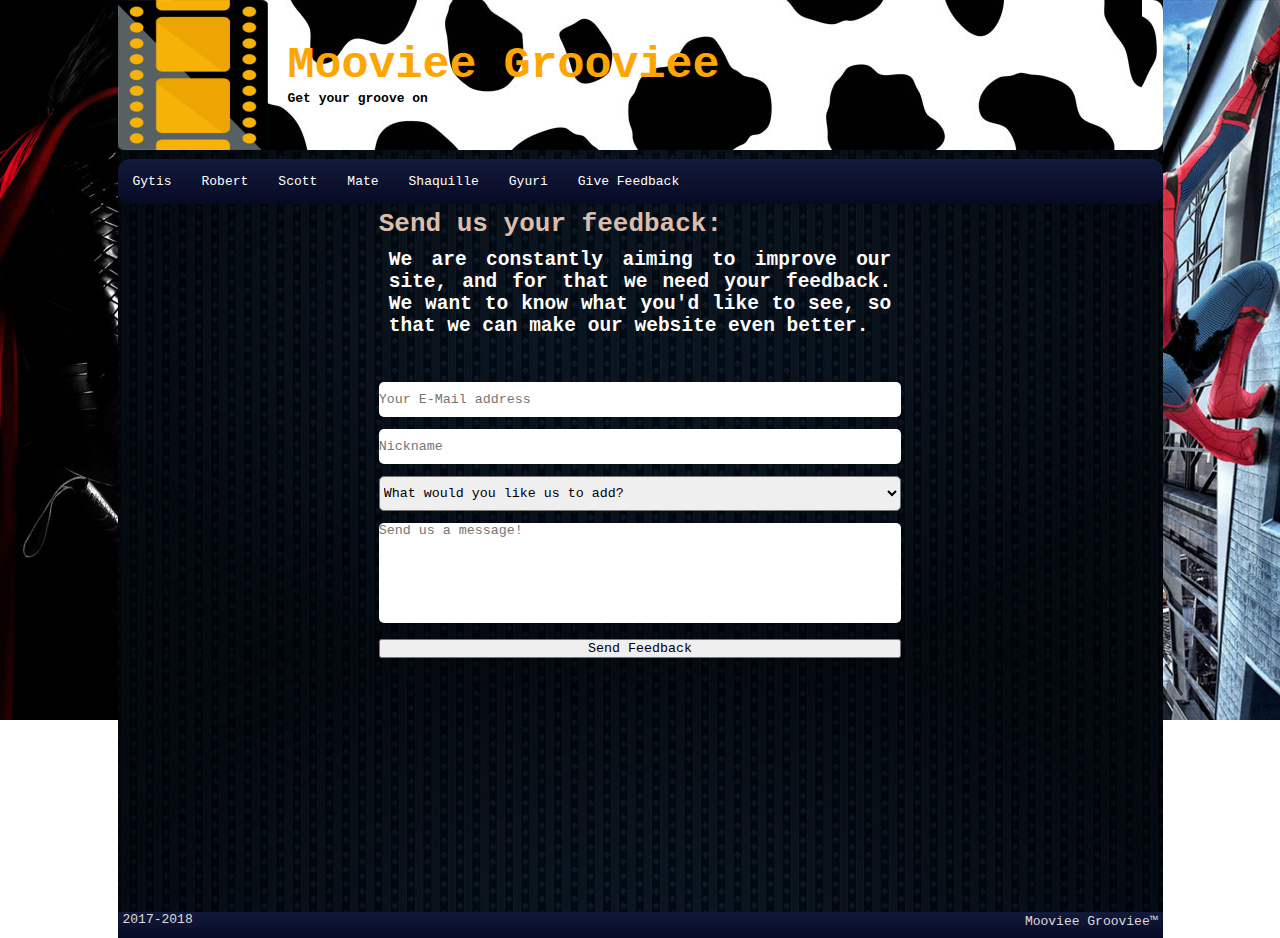
<file: html/form.html>
<!DOCTYPE html>
<html lang="en">
  <head>
    <title>Máté page</title>
    <link rel="stylesheet" type="text/css" href="../css/main.css">
    <meta charset="utf-8">
    <link rel="icon" href="../images/dancing-cow.gif">
  </head>
    <body>
		<div class="mate-container">
			<div class="mate-content">
				<div class="head">
						<div class="logo">
							<a href="index.html"><img src="../images/logo.png" alt="logo image" /></a>
						</div>
						<div class="Website__name">
							<h1 id="title">Mooviee Grooviee</h1>
							<h4>Get your groove on</h4>
						</div>
				</div>
				<div class="navbar">
					<ul class="navbar__ul">
					  <li class="navbar__li"><a href="gytis.html">Gytis</a></li>
					  <li class="navbar__li"><a href="robert.html">Robert</a></li>
					  <li class="navbar__li"><a href="scott.html">Scott</a></li>
					  <li class="navbar__li"><a href="mate.html">Mate</a></li>
					  <li class="navbar__li"><a href="shaquille.html">Shaquille</a></li>
					  <li class="navbar__li"><a href="gyuri.html">Gyuri</a></li>
					  <li class="navbar__li"><a href="form.html">Give Feedback</a></li>
					</ul>
				</div>
				<div class="form__title">
					<h1>Send us your feedback:</h1>
				</div>
				<div class="form__explanation">
					<h2>We are constantly aiming to improve our site, and for that we need your feedback. We want to know what you'd like to see, so that we can make our website even better.</h2>
				</div>
				<div class="form__box">
					<form class="main-form" action="php/thanks.php" method="POST">
						<input class="input_text" required type="text" placeholder="Your E-Mail address" name="email" />
						<input class="input_text" required type="text" placeholder="Nickname" name="nickname" />
						<select class="input_select" required name="interest">
							<option selected disabled value>What would you like us to add?</option>
							<option value="recommend">Movie recommendations</option>
							<option value="review">Movie reviews</option>
							<option value="both">Both</option>
							<option value="nothing">Nothing</option>
						</select>
						<textarea class="input_textarea" placeholder="Send us a message!" name="message"></textarea>
						<input class="main__button" type="submit" name="submit" value="Send Feedback">
					</form>
				</div>
			</div>
			<div id="footer">
				<p id="year">2017-2018</p>
				<p id="name">Mooviee Grooviee&trade;</p>
			</div>
        </div>
    </body>
</html>
</file>
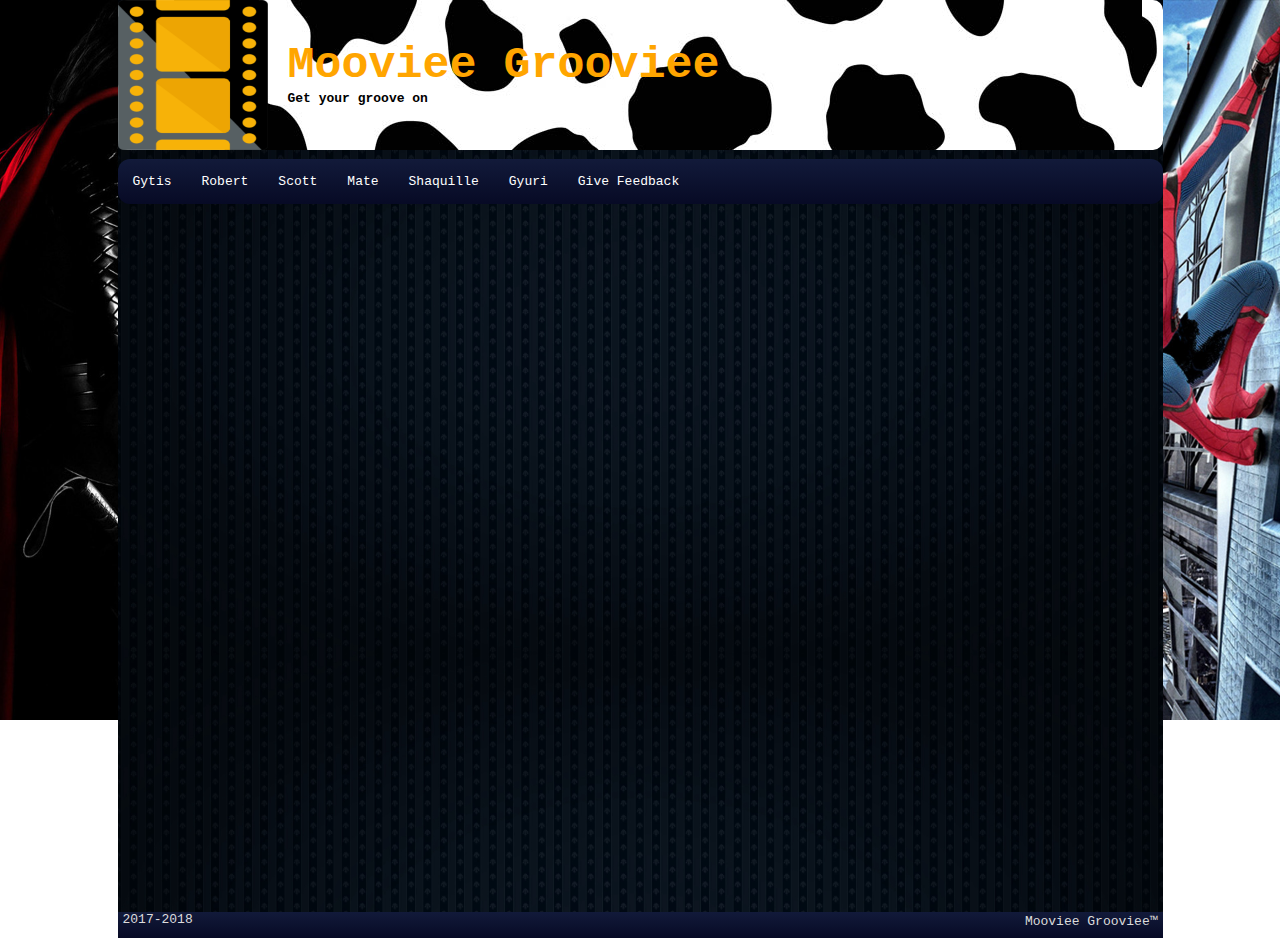
<file: html/gytis.html>
<!DOCTYPE html>
<html lang="en">
  <head>
    <title>Just Gytis</title>
    <link rel="stylesheet" type="text/css" href="../css/main.css">
    <meta charset="utf-8">
    <link rel="icon" href="../images/dancing-cow.gif">
  </head>
    <body>

      <div id="gytis-container">

          <div id="gytis-content">

            <div class="head">

      				<div class="logo">

      					<a href="index.html"><img src="../images/logo.png" alt="logo image" /></a>

      				</div>

      				<div class="Website__name">
      					<h1 id="title">Mooviee Grooviee</h1>
      					<h4>Get your groove on</h4>
      				</div>

      			</div>

      		<div class="navbar">
      			<ul class="navbar__ul">
      			  <li class="navbar__li"><a href="gytis.html">Gytis</a></li>
      			  <li class="navbar__li"><a href="robert.html">Robert</a></li>
      			  <li class="navbar__li"><a href="scott.html">Scott</a></li>
      			  <li class="navbar__li"><a href="mate.html">Mate</a></li>
      			  <li class="navbar__li"><a href="shaquille.html">Shaquille</a></li>
      			  <li class="navbar__li"><a href="gyuri.html">Gyuri</a></li>
				  <li class="navbar__li"><a href="form.html">Give Feedback</a></li>
      			</ul>
      		</div>

          <h1 id="gytis-title">So this is MY personal favourite movie!</h1>

          <div id="gytis-section" >

                <a href="https://www.imdb.com/title/tt0816692/"><h2>Interstellar (2014)</h2></a>

                <p>
                  <a href="https://www.imdb.com/title/tt0816692/">
                    <img class="movie_poster" src="../images/interstellar.jpg" alt="interstellar movie"  />
                 </a>
               </p>

           </div>

           <div id="gytis-description" >

             <h3 id="gytis-h1">A little desription: </h3>

             <p id="gytis-p">
                Earth's future has been riddled by disasters, famines, and
                droughts. There is only one way to ensure mankind's survival:
                Interstellar travel. A newly discovered wormhole in the far
                reaches of our solar system allows a team of astronauts to go
                where no man has gone before, a planet that may have the right
                environment to sustain human life.
            </p>

            <h3 id="gytis-h2">Reasons Why I liked it: </h3>

            <ul id="gytis-ul">
              <li class="gytis-li">Made me really confused in a good way.</li>
              <li class="gytis-li">Time and space are one of my favourite topics</li>
              <li class="gytis-li">Actors did an amazing job</li>
              <li class="gytis-li">Mindblown, just Mindblown</li>

            </ul>

           </div>



           </div>
           <div id="footer">

               <p id="year">
                 2017-2018
               </p>
               <p id="name">
                 Mooviee Grooviee&trade;
               </p>

          </div>
        </div>

    </body>
</html>
</file>
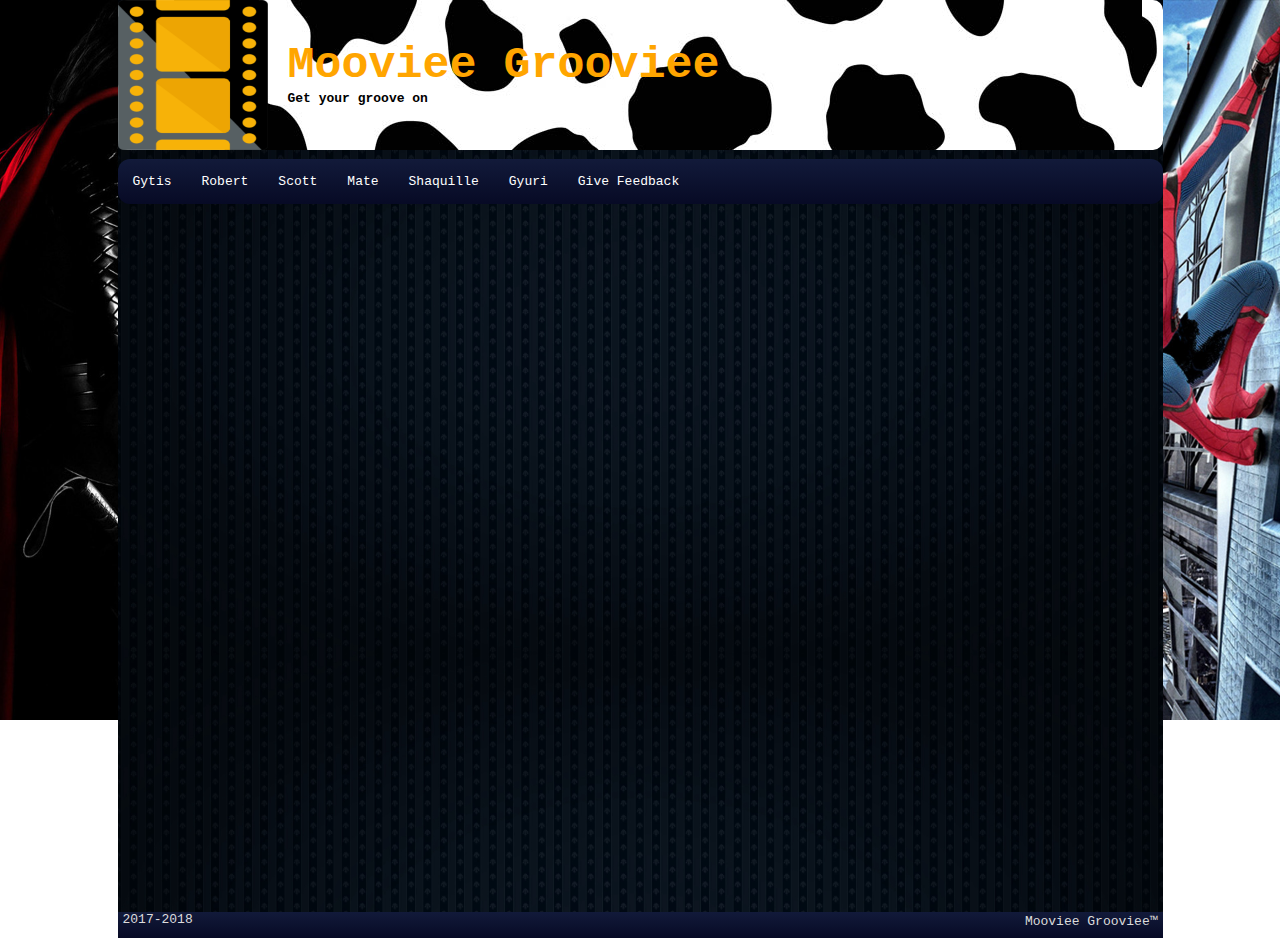
<file: html/mate.html>
<!DOCTYPE html>
<html lang="en">
  <head>
    <title>Máté page</title>
    <link rel="stylesheet" type="text/css" href="../css/main.css">
    <meta charset="utf-8">
    <link rel="icon" href="../images/dancing-cow.gif">
  </head>
    <body>
		<div class="mate-container">
			<div class="mate-content">
				<div class="head">
						<div class="logo">
							<a href="index.html"><img src="../images/logo.png" alt="logo image" /></a>
						</div>
						<div class="Website__name">
							<h1 id="title">Mooviee Grooviee</h1>
							<h4>Get your groove on</h4>
						</div>
				</div>
				<div class="navbar">
					<ul class="navbar__ul">
					  <li class="navbar__li"><a href="gytis.html">Gytis</a></li>
					  <li class="navbar__li"><a href="robert.html">Robert</a></li>
					  <li class="navbar__li"><a href="scott.html">Scott</a></li>
					  <li class="navbar__li"><a href="mate.html">Mate</a></li>
					  <li class="navbar__li"><a href="shaquille.html">Shaquille</a></li>
					  <li class="navbar__li"><a href="gyuri.html">Gyuri</a></li>
					  <li class="navbar__li"><a href="form.html">Give Feedback</a></li>
					</ul>
				</div>
				<div class="mate__title">
					<h1>My two favourite movies:</h1>
				</div>
				<div class="mate__box">
					<div class="mate__half-right">
						<a href="https://www.imdb.com/title/tt0107048/" target="blank"><img src="../images/groundhogday.jpg" alt="groundhog day"></a>
					</div>
					<div class="mate__half-right">		
						<div class="mate__name">
							<a href="https://www.youtube.com/watch?v=urRkGvhXc8w" target="blank"><h2>Monty Python and the Holy Grail (1975)</h2></a>
						</div>
						<div class="mate__description">
							<h3>This is my favourite comedy. The movie itself is a silly and ridicilous take on the King Arthur story. It is full of memorable and easily quotable scenes. </h3>
						</div>
						<div class="mate__description">
							<h3>Directors: Terry Gilliam, Terry Jones</h3>
							<h3>Writers: Graham Chapman, John Cleese, Eric Idle, Terry Gilliam, Terry Jones, Michael Palin</h3>
						</div>
					</div>	
				</div>
				<div class="mate__box">
					<div class="mate__half-left">
						<div class="mate__name">
							<a href="https://www.youtube.com/watch?v=tSVeDx9fk60" target="blank"><h2>Groundhog day (1993)</h2></a>
						</div>
						<div class="mate__description">
							<h3>Groundhog day is the most tightly written movie I've seen. It has drama, comedy and even romance, whitout any of it feeling out of place. 
							It's about a negative and soured weatherman getting stuck reliving the same day of his life. My favourite part of the movie is how the weatherman's character changes throughout the story.</h3>
						</div>
						<div class="mate__description">
							<h3>Director: Harold Ramis</h3>
							<h3>Writer: Danny Rubin, Harold Ramis</h3>
						</div>
					</div>
					<div class="mate__half-left">		
						<a href="https://www.imdb.com/title/tt0071853/" target="blank"><img src="../images/holygrail.jpg" alt="holy grail"></a>
					</div>
				</div>
			</div>
			<div id="footer">
				<p id="year">2017-2018</p>
				<p id="name">Mooviee Grooviee&trade;</p>
			</div>
        </div>
    </body>
</html>
</file>
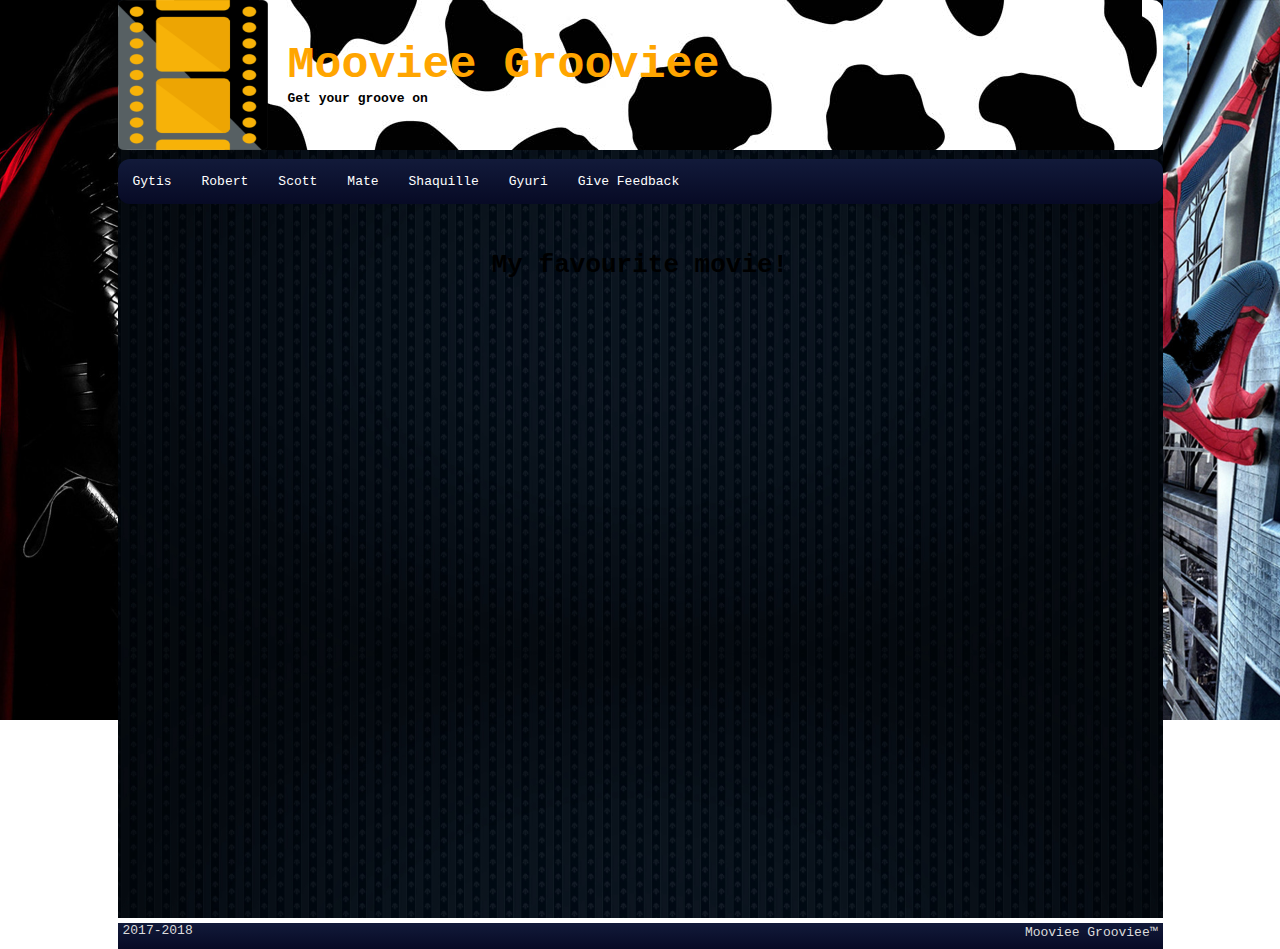
<file: html/robert.html>
<!DOCTYPE html>
<html lang="en">
  <head>
    <title>Robert</title>
    <link rel="stylesheet" type="text/css" href="../css/main.css">
    <meta charset="utf-8">
    <link rel="icon" href="../images/dancing-cow.gif">
  </head>
    <body>

      <div id="container1">

          <div id="content1">

            <div class="head">

      				<div class="logo">

      					<a href="index.html"><img src="../images/logo.png" alt="logo image" /></a>

      				</div>

      				<div class="Website__name">
      					<h1 id="title">Mooviee Grooviee</h1>
      					<h4>Get your groove on</h4>
      				</div>

      			</div>

      		<div class="navbar">
      			<ul class="navbar__ul">
      			  <li class="navbar__li"><a href="gytis.html">Gytis</a></li>
      			  <li class="navbar__li"><a href="robert.html">Robert</a></li>
      			  <li class="navbar__li"><a href="scott.html">Scott</a></li>
      			  <li class="navbar__li"><a href="mate.html">Mate</a></li>
      			  <li class="navbar__li"><a href="shaquille.html">Shaquille</a></li>
      			  <li class="navbar__li"><a href="gyuri.html">Gyuri</a></li>
				  <li class="navbar__li"><a href="form.html">Give Feedback</a></li>
      			</ul>
      		</div>

          <h1 id="title1">My favourite movie!</h1>

          <div id="section_2" >

            <p>
              <a href="https://www.imdb.com/title/tt3315342/">
                <img class="movie_poster" src="../images/logan.jpg" alt="logan movie"  />
             </a>
           </p>

              <a href="https://www.imdb.com/title/tt3315342/"><h2>Logan (2017)</h2></a>

           </div>

           <div id="r_description" >

             <h3 id="r_ha"> Here's what the movie is about: </h3>

             <p id="r_p">
              By the year 2029, no mutants have been born in 25 years. Nearly 200 years old, Logan's healing ability has weakened and
              he has physically aged. The adamantium coating on his skeleton has begun to leach into his body, poisoning him. Hiding in plain sight,
              Logan spends his days working as a limo driver in El Paso, Texas. In an abandoned smelting plant in northern Mexico,
              he and mutant tracker Caliban care for 90-year-old Charles Xavier, Logan's mentor and founder of the X-Men.
              Charles, a telepath, has now developed a form of dementia that causes him to have seizures unless controlled with medication.
              It is alluded that a seizure one year prior, releasing a destructive wave of his telepathic powers, had killed seven mutants,
              thus leaving the three (Logan, Charles, Caliban) as the last of the X-Men.
            </p>

            <h3 id="r_hb">Reasons why I liked it: </h3>

            <ul id="r_ul">
              <li class="r_li"> It's the final time Hugh Jackman took the role of Wolverine</li>

              <li class="r_li"> Great acting </li>

              <li class="r_li"> Different than any other superhero movie </li>

              <li class="r_li"> <a class="link_scene" href="https://youtu.be/QWJfujg9wHo"> This Scene </a> </li>

            </ul>

           </div>



           </div>
           <div id="footer">

               <p id="year">
                 2017-2018
               </p>
               <p id="name">
                 Mooviee Grooviee&trade;
               </p>

          </div>
        </div>

    </body>
</html>
</file>
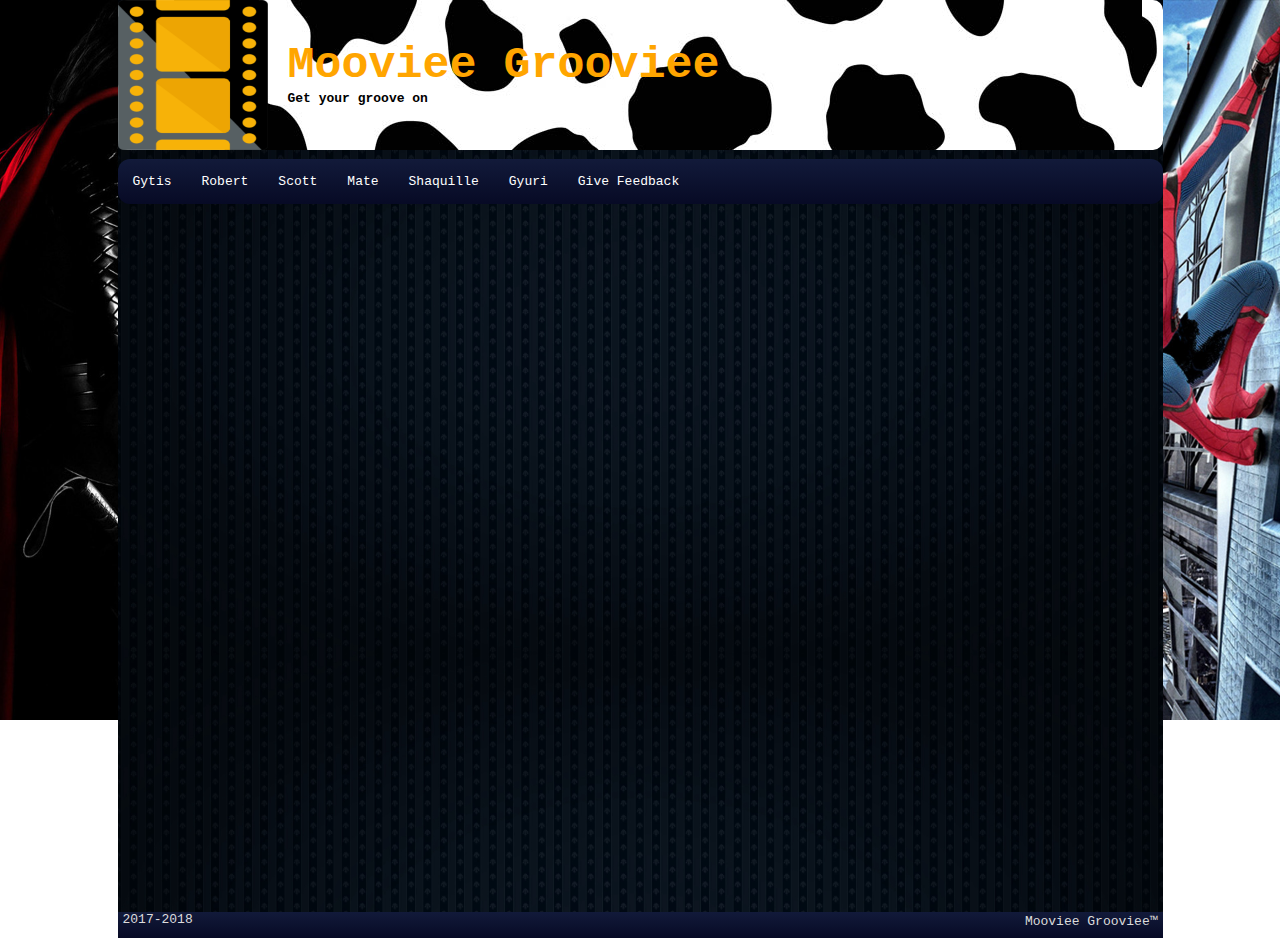
<file: html/scott.html>
<!DOCTYPE html>
<html lang="en">
  <head>
    <title>Just Scott</title>
    <link rel="stylesheet" type="text/css" href="../css/main.css">
    <meta charset="utf-8">
    <link rel="icon" href="../images/dancing-cow.gif">
  </head>
    <body>

      <div id="gytis-container">

          <div id="gytis-content">

            <div class="head">

      				<div class="logo">

      					<a href="index.html"><img src="../images/logo.png" alt="logo image" /></a>

      				</div>

      				<div class="Website__name">
      					<h1 id="title">Mooviee Grooviee</h1>
      					<h4>Get your groove on</h4>
      				</div>

      			</div>

      		<div class="navbar">
      			<ul class="navbar__ul">
      			  <li class="navbar__li"><a href="gytis.html">Gytis</a></li>
      			  <li class="navbar__li"><a href="robert.html">Robert</a></li>
      			  <li class="navbar__li"><a href="scott.html">Scott</a></li>
      			  <li class="navbar__li"><a href="mate.html">Mate</a></li>
      			  <li class="navbar__li"><a href="shaquille.html">Shaquille</a></li>
      			  <li class="navbar__li"><a href="gyuri.html">Gyuri</a></li>
				  <li class="navbar__li"><a href="form.html">Give Feedback</a></li>
      			</ul>
      		</div>

          <h1 id="gytis-title">So this is MY personal favourite movie!</h1>

          <div id="gytis-section" >

                <a href="https://www.imdb.com/title/tt0816692/"><h2>The Blind Side (2009)</h2></a>

                <p>
                  <a href="https://www.imdb.com/title/tt0816692/">
                    <img class="movie_poster" src="../images/blindside.jpg" alt="the blind side movie"  />
                 </a>
               </p>

           </div>

           <div id="gytis-description" >

             <h3 id="gytis-h1">A little desription: </h3>

             <p id="gytis-p">
              Synopsis. The Blind Side is based on the remarkable true story of Baltimore Ravens' offensive left tackle Michael Oher (Quinton Aaron). Michael grew up in the inner city housing projects with his mother in Memphis, Tennessee aptly named "Hurt Village."
            </p>

            <h3 id="gytis-h2">Reasons Why I liked it: </h3>

            <ul id="gytis-ul">
              <li class="gytis-li">American football is one of my favorite sports</li>
              <li class="gytis-li">Sandra Bullock, what a fine woman</li>
              <li class="gytis-li">Movie got me right in the feels, goosebumps for days</li>
              <li class="gytis-li">An inspirational movie</li>

            </ul>

           </div>



           </div>
           <div id="footer">

               <p id="year">
                 2017-2018
               </p>
               <p id="name">
                 Mooviee Grooviee&trade;
               </p>

          </div>
        </div>

    </body>
</html>
</file>
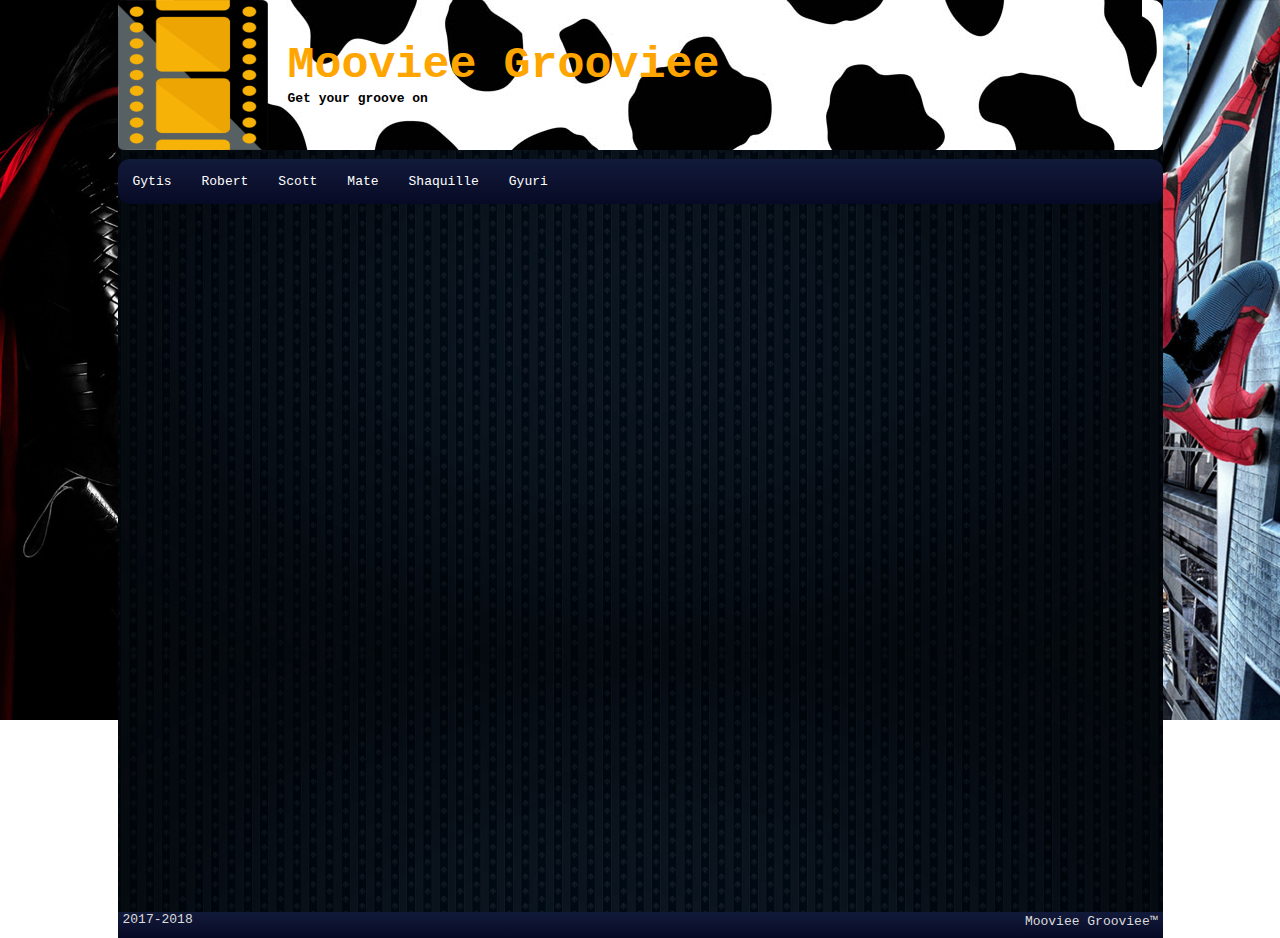
<file: html/shaq.html>
<!DOCTYPE html>
<html>
  <head>
    <title>Just Gytis</title>
    <link rel="stylesheet" type="text/css" href="../css/main.css">
    <meta charset="utf-8">
    <link rel="icon" href="../images/dancing-cow.gif">
  </head>
    <body>

      <div id="gytis-container">

          <div id="gytis-content">

            <div class="head">

      				<div class="logo">

      					<a href="index.html"><img src="../images/logo.png" alt="logo image" /></a>

      				</div>

      				<div class="Website__name">
      					<h1 id="title">Mooviee Grooviee</h1>
      					<h4>Get your groove on</h4>
      				</div>

      			</div>

      		<div class="navbar">
      			<ul class="navbar__ul">
      			  <li class="navbar__li"><a href="gytis.html">Gytis</a></li>
      			  <li class="navbar__li"><a href="robert.html">Robert</a></li>
      			  <li class="navbar__li"><a href="scott.html">Scott</a></li>
      			  <li class="navbar__li"><a href="mate.html">Mate</a></li>
      			  <li class="navbar__li"><a href="shaquille.html">Shaquille</a></li>
      			  <li class="navbar__li"><a href="gyuri.html">Gyuri</a></li>
      			</ul>
      		</div>

          <h1 id="gytis-title">So this is MY personal favourite movie!</h1>

          <div id="gytis-section" >

                <h2>The Blind Side (2009)</h2>

                <p>
                  <a href="https://www.imdb.com/title/tt0816692/">
                    <img class="movie_poster" src="../images/blindside.jpg" alt="interstellar movie"  />
                 </a>
               </p>

           </div>

           <div id="gytis-description" >

             <h3 id="gytis-h1">A little desription: </h3>

             <p id="gytis-p">
                Synopsis. The Blind Side is based on the remarkable true story of Baltimore Ravens' offensive left tackle Michael Oher (Quinton Aaron).
                 Michael grew up in the inner city housing projects with his mother in Memphis, Tennessee aptly named "Hurt Village.
            </p>

            <h3 id="gytis-h2">Reasons Why I liked it: </h3>

            <ul id="gytis-ul">
              <li id="gytis-li">American football is one of my favorite sports</li>
              <li id="gytis-li">Movie got me right in the feels, I got goosebumps when I saw it</li>
              <li id="gytis-li">Sandra Bullock, oh my what a fine woman</li>
              <li id="gytis-li">Truly an inspirational movie, made me realise how fortunate I am for the opporunties I've been given</li>
            </ul>

           </div>



           </div>
           <div id="footer">

               <p id="year">
                 2017-2018
               </p>
               <p id="name">
                 Mooviee Grooviee&trade;
               </p>

          </div>
        </div>

    </body>
</html>
</file>
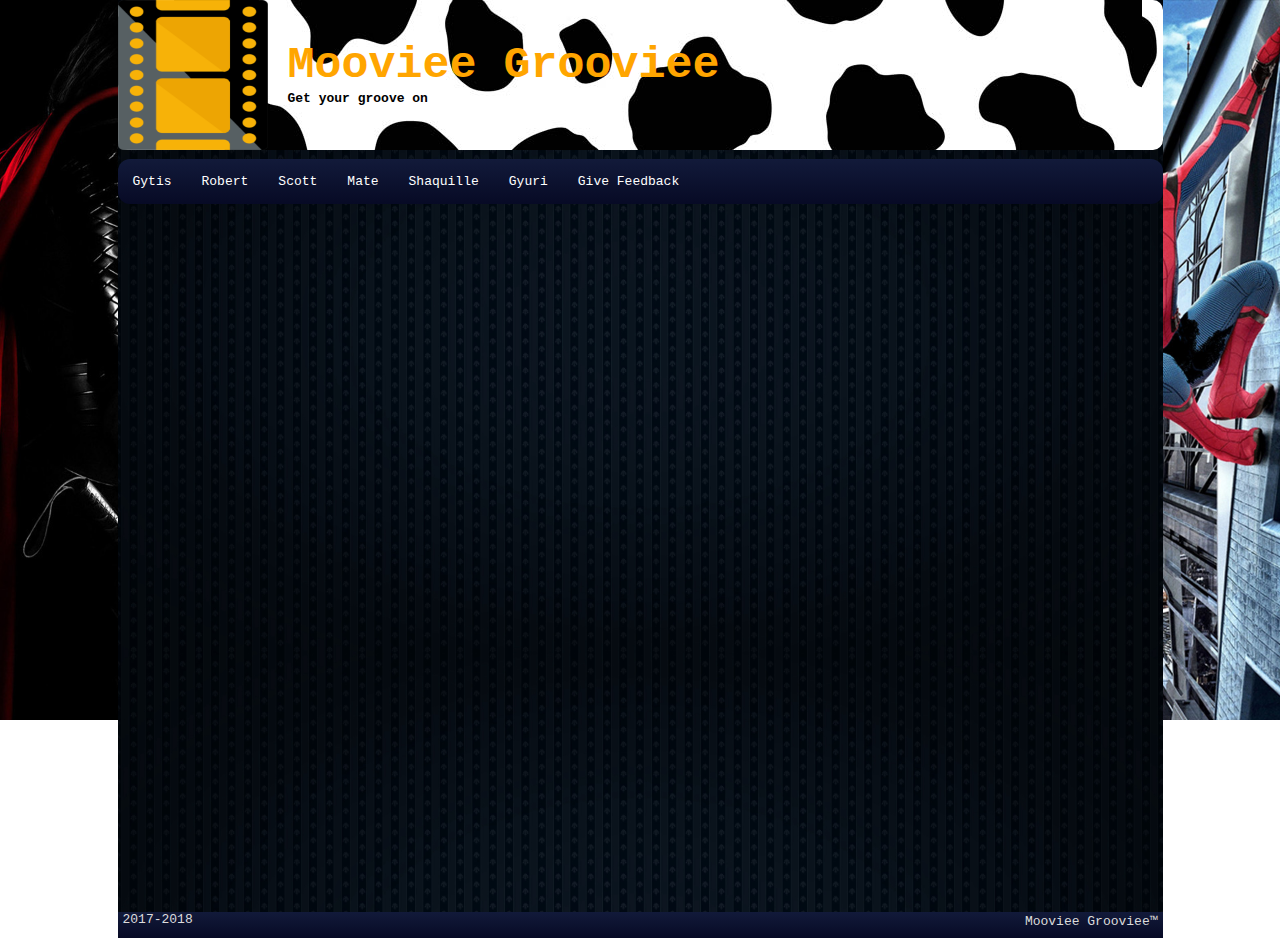
<file: html/shaquille.html>
<!DOCTYPE html>
<html lang="en">
  <head>
    <title>Shaquille</title>
    <link rel="stylesheet" type="text/css" href="../css/main.css">
    <meta charset="utf-8">
    <link rel="icon" href="../images/dancing-cow.gif">
  </head>
    <body>

      <div id="shaq-container">

          <div id="shaq-content">

            <div class="head">

      				<div class="logo">

      					<a href="index.html"><img src="../images/logo.png" alt="logo image" /></a>

      				</div>

      				<div class="Website__name">
      					<h1 id="title">Mooviee Grooviee</h1>
      					<h4>Get your groove on</h4>
      				</div>

      			</div>

      		<div class="navbar">
      			<ul class="navbar__ul">
      			  <li class="navbar__li"><a href="gytis.html">Gytis</a></li>
      			  <li class="navbar__li"><a href="robert.html">Robert</a></li>
      			  <li class="navbar__li"><a href="scott.html">Scott</a></li>
      			  <li class="navbar__li"><a href="mate.html">Mate</a></li>
      			  <li class="navbar__li"><a href="shaquille.html">Shaquille</a></li>
      			  <li class="navbar__li"><a href="gyuri.html">Gyuri</a></li>
				  <li class="navbar__li"><a href="form.html">Give Feedback</a></li>
      			</ul>
      		</div>

          <h1 id="shaq-title">Yer eh wizzard Harry!</h1>

          <div id="shaq-section" >

            <p>
              <a href="https://www.imdb.com/title/tt0330373/">
                <img class="movie_poster" src="../images/harrypotter.jpg" alt="logan movie"  />
             </a>
           </p>

              <a href="https://www.imdb.com/title/tt0330373/"><h2>Harry Potter: The goblet of fire (2005)</h2></a>

           </div>

           <div id="shaq-descriprion" >

             <h3 class="shaq-head"> Quick movie TLDW: </h3>

             <p id="shaq-p">
              In this part of the Harry Potter series is where I thought things started to get serious. This is when the Tri-Wizard
				  tournament started. Four champions are selected to compete in 3 terrifying contests in order to win. 
				  Meanwhile, Harry Potter is selected by the Goblet Of Fire to compete while struggling to keep up the pace with classes 
				  and friends. He must confront fierce dragons, aggressive mermaids, and a dark wizard who must not be named. 
            </p>

            <h3 class="shaq-head">Why it's one of my favs??? </h3>

				<ul id="shaq-ul">
              <li class="shaq-li">Great story.</li>
              <li class="shaq-li">8 movies of wonder.</li>
              <li class="shaq-li">The movies fit in so many genres, adventure, horror, mystery, thriller, even romance.</li>
              <li class="shaq-li">Has the coolest owl.</li>

            </ul>

           </div>



           </div>
           <div id="footer">

               <p id="year">
                 2017-2018
               </p>
               <p id="name">
                 Mooviee Grooviee&trade;
               </p>

          </div>
        </div>

    </body>
</html>
</file>
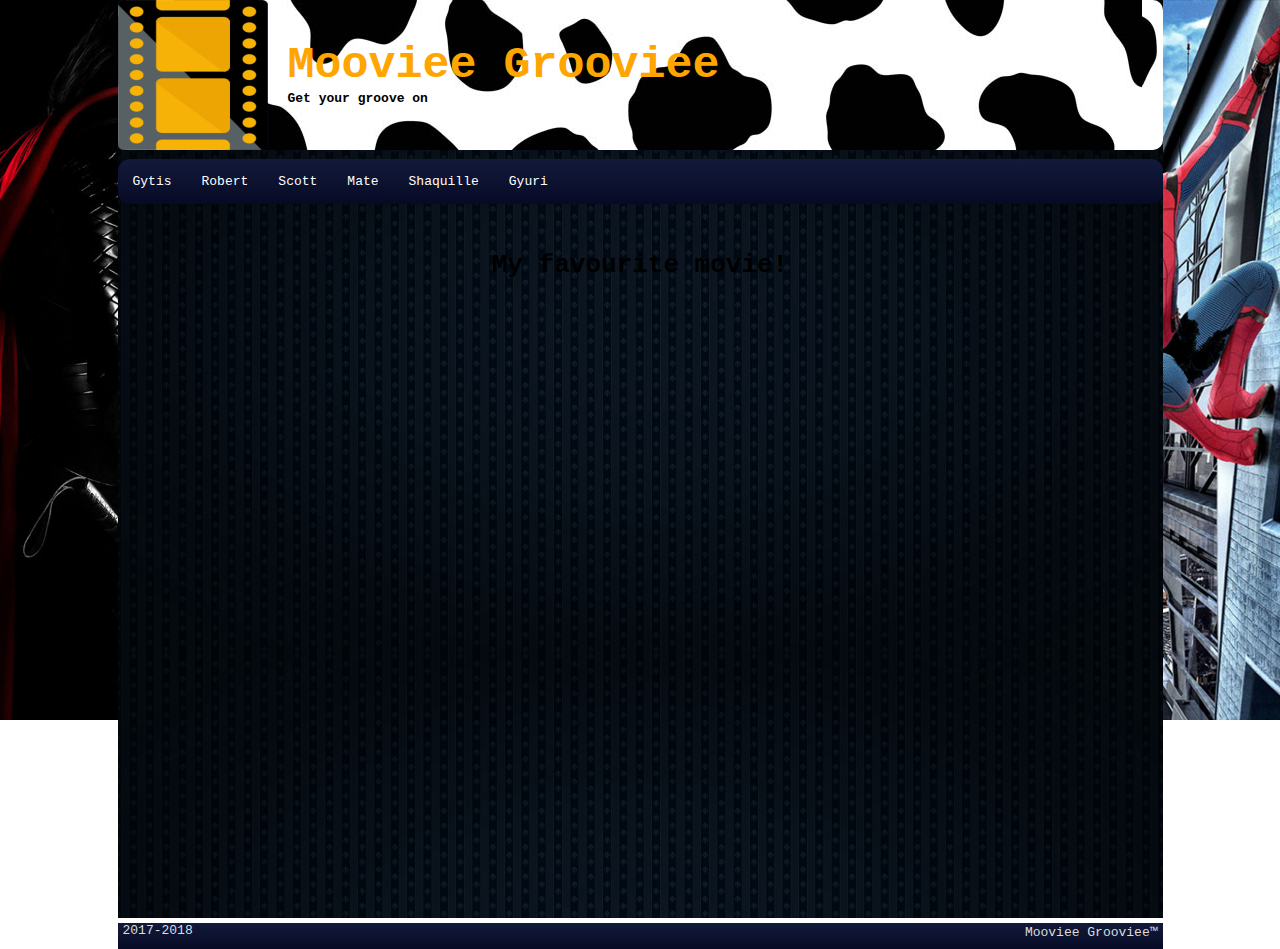
<file: robert page/robert.html>
<!DOCTYPE html>
<html>
  <head>
    <title>Robert</title>
    <link rel="stylesheet" type="text/css" href="../css/main.css">
    <meta charset="utf-8">
    <link rel="icon" href="../images/dancing-cow.gif">
  </head>
    <body>

      <div id="container1">

          <div id="content1">

            <div class="head">

      				<div class="logo">

      					<a href="index.html"><img src="../images/logo.png" alt="logo image" /></a>

      				</div>

      				<div class="Website__name">
      					<h1 id="title">Mooviee Grooviee</h1>
      					<h4>Get your groove on</h4>
      				</div>

      			</div>

      		<div class="navbar">
      			<ul class="navbar__ul">
      			  <li class="navbar__li"><a href="gytis.html">Gytis</a></li>
      			  <li class="navbar__li"><a href="robert.html">Robert</a></li>
      			  <li class="navbar__li"><a href="scott.html">Scott</a></li>
      			  <li class="navbar__li"><a href="mate.html">Mate</a></li>
      			  <li class="navbar__li"><a href="shaquille.html">Shaquille</a></li>
      			  <li class="navbar__li"><a href="gyuri.html">Gyuri</a></li>
      			</ul>
      		</div>

          <h1 id="title1">My favourite movie!</h1>

          <div id="section_2" >

            <p>
              <a href="https://www.imdb.com/title/tt3315342/">
                <img class="movie_poster" src="../images/logan.jpg" alt="logan movie"  />
             </a>
           </p>

              <a href="https://www.imdb.com/title/tt3315342/"><h2>Logan (2017)</h2></a>

           </div>

           <div id="r_description" >

             <h3 id="r_ha"> Here's what the movie is about: </h3>

             <p id="r_p">
              By the year 2029, no mutants have been born in 25 years. Nearly 200 years old, Logan's healing ability has weakened and
              he has physically aged. The adamantium coating on his skeleton has begun to leach into his body, poisoning him. Hiding in plain sight,
              Logan spends his days working as a limo driver in El Paso, Texas. In an abandoned smelting plant in northern Mexico,
              he and mutant tracker Caliban care for 90-year-old Charles Xavier, Logan's mentor and founder of the X-Men.
              Charles, a telepath, has now developed a form of dementia that causes him to have seizures unless controlled with medication.
              It is alluded that a seizure one year prior, releasing a destructive wave of his telepathic powers, had killed seven mutants,
              thus leaving the three (Logan, Charles, Caliban) as the last of the X-Men.
            </p>

            <h3 id="r_hb">Reasons why I liked it: </h3>

            <ul id="r_ul">
              <li id="r_li"> It's the final time Hugh Jackman took the role of Wolverine</li>

              <li id="r_li"> Great acting </li>

              <li id="r_li"> Different than any other superhero movie </li>

              <li id="r_li"> <a class="link_scene" href="https://youtu.be/QWJfujg9wHo"> This Scene </a> </li>

            </ul>

           </div>



           </div>
           <div id="footer">

               <p id="year">
                 2017-2018
               </p>
               <p id="name">
                 Mooviee Grooviee&trade;
               </p>

          </div>
        </div>

    </body>
</html>
</file>
<file: css/main.css>
﻿* {
  margin:0;
  padding:0;
  font-family: monospace;
}
#title  {
  color: orange;
  font-size: 45px;
  padding-top: 40px;
}
a {
  text-decoration: none;

}
a:hover {
  cursor: pointer;
}
h2 {
  padding:10px;
  color: white;
}

/*navbar start*/
.navbar {
	float:left;
	width: 1045px;
}

.navbar__ul {
    list-style-type: none;
    margin-top: 5px;
    margin-bottom: 5px;
    padding: 0;
    overflow: hidden;
    background-color: #121a3a;
    background-image: linear-gradient(#121a3a,#070a25);
    border-radius: 12px;
}
.navbar__li {
    float: left;
}

.navbar__li a {
    display: block;
    color: white;
    text-align: center;
    padding: 15px 15px;
    text-decoration: none;
}

.navbar__li a:hover {
    background-color: #0c1228;
}
/*navbar end*/

/*Homepage*/
.reccomended {
  padding-top:50px;
  padding-left: 20px;
  padding-bottom: 10px;

  opacity: 0;
  animation: fadein-right ease 1.6s forwards;
  animation-delay: 0.8s;

}
body {
  background-image: url(../images/bg.jpg);
  background-size:100%;
  background-repeat: no-repeat;
  background-attachment: fixed;

  animation: fadein 2s;
}
.container {
  height:800px;
  width:1045px;
  margin:auto;
}
.head {
  height: 150px;
  width: 1045px;
  background-image: url(../images/headerbg.jpg);
  background-size: auto;
  border-radius: 10px 10px 10px 10px;
}
.content {
  height: 2515px;
  width: 1045px;
  float: left;
  background-color: dimgray;
  background-image: url(../images/bgn.jpg);
  background-size: contain;
}
.Website__name {
	float:left;
	width: 500px;
	margin-left: 20px;
}
.logo img{
  width: 150px;
  height: 150px;
}
.logo {
  width: 150px;
  float: left;
}
.movie_poster {
  width:170px;
  height:250px;
}
.movies  {
  display: flex;
}
.movies img {
  padding: 5px;
}
.BIGBOX {
  width: 1045px;
  float:left;
  margin:auto;
  height: 2100px;
  margin-bottom:10px;
  }
.section1  {
  display:inline-block;
  margin: 5px;
  vertical-align: top;
  width: 160px;
  height: 320px;
  margin-left: 72px;

  opacity: 0;
  animation: fadein-right ease 1.6s forwards;
  animation-delay: 0.9s;
}
.section2  {
  display:inline-block;
  margin: 5px;
  vertical-align: top;
  width: 160px;
  height: 320px;
  margin-left: 72px;

  opacity: 0;
  animation: fadein-right ease 1.6s forwards;
  animation-delay: 1s;
}
.section3  {
  display:inline-block;
  margin: 5px;
  vertical-align: top;
  width: 160px;
  height: 320px;
  margin-left: 72px;

  opacity: 0;
  animation: fadein-right ease 1.6s forwards;
  animation-delay: 1.1s;
}
.section4  {
  display:inline-block;
  margin: 5px;
  vertical-align: top;
  width: 160px;
  height: 320px;
  margin-left: 72px;

  opacity: 0;
  animation: fadein-right ease 1.6s forwards;
  animation-delay: 1.2s;
  }

/*Homepage end*/

/*Footer*/
#year {
  color:gainsboro;
  margin:0;
  padding:0;
  width: 200px;
  float:left;
  margin-left: 5px;
}
#name {
  margin:0;
  padding: 0;
  color:gainsboro;
  float:right;
  margin-right: 5px;
  margin-top: 2px;
}
#footer {
  float: left;
  height: 26px;
  width: 1045px;
  background-color: #121a3a;
  background-image: linear-gradient(#121a3a,#070a25);
}
#footer_main
{
  margin-top:25px;
  float: left;
  height: 26px;
  width: 1045px;
  background-color: #121a3a;
  background-image: linear-gradient(#121a3a,#070a25);
}
/*Footer end*/

/*Gytis Page*/
#gytis-title {
  color: #dabdab;
  font-family: monospace;
  text-align: center;
  margin-top:100px;
  padding-bottom: 25px;

  opacity: 0;
  animation: fadein-right ease 1.5s forwards;
  animation-delay: 1s;
}

#gytis-container {
  height:918px;
  width:1045px;
  margin:auto;
  background-image: url(../images/bgn.jpg);
  background-size: contain;

  animation: fadein 2s;
}
#gytis-section {
  margin: 5px;
  width: 160px;
  height: 320px;
  margin-left: 40px;
  float: left;

  opacity: 0;
  animation: fadein ease 1.5s forwards;
  animation-delay: 1.4s;

}
#gytis-h1 {
  color:white;
  float: left;
  margin-top: 50px;
  margin-left: 40px;
  float: left;

  opacity: 0;
  animation: fadein-right ease 1.5s forwards;
  animation-delay: 1.1s;
}
#gytis-h2 {
  color:white;
  float: left;
  margin-top: 30px;
  margin-left: 40px;
  float: left;

  opacity: 0;
  animation: fadein-right ease 1.5s forwards;
  animation-delay: 1.2s;
}
#gytis-p {
  color: white;
  float: left;
  text-align:left;
  width: 700px;
  margin-left: 40px;
  margin-top: 35px;
  font-size: 17px;

  opacity: 0;
  animation: fadein-right ease 1.5s forwards;
  animation-delay: 1.3s;
}
#gytis-ul {
  float: left;
  color: white;
  margin-top: 60px;
  margin-left: -160px;

  opacity: 0;
  animation: fadein-right ease 1.5s forwards;
  animation-delay: 1.3s;
}
.gytis-li {
  float: none;

  animation: fadein 2s;
}
#gytis-content {
  height: 907px;
  width: 1045px;
  float: left;
  background-color: dimgray;
  margin-bottom: 5px;
  background-image: url(../images/bgn.jpg);
  background-size: contain;

  animation: fadein 2s;
}
/*Gytis page end*/
/*ANIMATION*/
@keyframes fadein-right {
    from { opacity: 0; transform: translateX(-15px);}
    to   { opacity: 1; transform: translateX(0);}
}
@keyframes fadein {
    from { opacity: 0;}
    to   { opacity: 1;}
}
@-webkit-keyframes color-change {
    0% { color: red; }
    50% { color: blue; }
    100% { color: red; }
}
@-moz-keyframes color-change {
    0% { color: red; }
    20% { color: green; }
    40% { color: orange; }
    60% { color: blue; }
    80% { color: purple; }
    100% { color: red; }
}
@-ms-keyframes color-change {
  0% { color: red; }
  20% { color: green; }
  40% { color: orange; }
  60% { color: blue; }
  80% { color: purple; }
  100% { color: red; }
}
@-o-keyframes color-change {
  0% { color: red; }
  20% { color: green; }
  40% { color: orange; }
  60% { color: blue; }
  80% { color: purple; }
  100% { color: red; }
}
@keyframes color-change {
  0% { color: red; }
  20% { color: green; }
  40% { color: orange; }
  60% { color: blue; }
  80% { color: purple; }
  100% { color: red; }
}

@keyframes fadein-right {
    from { opacity: 0; transform: translateX(-15px);}
    to   { opacity: 1; transform: translateX(0);}
}
@keyframes fadein {
    from { opacity: 0;}
    to   { opacity: 1;}
}
/*ANIMATION END*/

/* Máté's page start*/

.mate__title {
	float:left;
	color: #dabdab;
	height: 50px;
	width: 1045px;
	margin-top: 15px;
	margin-left: 200px;

	opacity: 0;
	animation: fadein ease 0.5s forwards;
	animation-delay: 0.5s;
}
.mate__box {
	color:white;
	float:left;
	height: 620px;
	width: 500px;
}
.mate__half-left, .mate__half-right {
	height:300px;
	margin-left: 40px;
}
.mate__half-right {
	float:right;
	text-align:right;
	opacity: 0;
	animation: fadein ease 0.5s forwards;
	animation-delay: 0.8s;
}
.mate__half-left {
	opacity: 0;
	animation: fadein ease 0.5s forwards;
	animation-delay: 1.1s;
}
.mate__name, .mate__description {
	margin-bottom: 20px;
	color: #dabdab;
}
.mate-content {
  height: 907px;
  width: 1045px;
  float: left;
  background-color: dimgray;
  margin-bottom: 5px;
  background-image: url(../images/bgn.jpg);
  background-size: contain;
  animation: fadein 2s;
}
.mate-container {
  height:918px;
  width:1045px;
  margin:auto;
  background-image: url(../images/bgn.jpg);
  background-size: contain;
  animation: fadein 2s;
}
/* Máté's page end */



/*Robert*/

#title1
{
  font-family: monospace;
  text-align: center;
  margin-top:100px;
  padding-bottom: 25px;

  -webkit-animation: color-change 1s infinite;
  -moz-animation: color-change 1s infinite;
  -o-animation: color-change 1s infinite;
  -ms-animation: color-change 1s infinite;
  animation: color-change 1s infinite;
}

#r_ha
{
  color:blue;
  float: left;
  margin-top: 50px;
  margin-left: 40px;
  float: left;

  opacity: 0;
  animation: fadein-right ease 1.5s forwards;
  animation-delay: 1.1s;
}

#r_hb
{
  color:blue;
  float: left;
  margin-top: 30px;
  margin-left: 40px;
  float: left;

  opacity: 0;
  animation: fadein-right ease 1.5s forwards;
  animation-delay: 1.2s;
}

#r_p
{
  color: white;
  float: left;
  text-align:left;
  width: 700px;
  margin-left: 40px;
  margin-top: 35px;
  font-size: 17px;

  opacity: 0;
  animation: fadein-right ease 1.5s forwards;
  animation-delay: 1.3s;
}

#r_ul {
  float: left;
  color: white;
  margin-top: 60px;
  margin-left: -160px;

  opacity: 0;
  animation: fadein-right ease 1.5s forwards;
  animation-delay: 1.3s;
}
.r_li {
  float: none;

  animation: fadein 2s;
}

#container1
{
  height:918px;
  width:1045px;
  margin:auto;
  background-image: url(../images/bgn.jpg);
  background-size: contain;

  animation: fadein 2s;
}

#content1
{
  height: 918px;
  width: 1045px;
  float: left;
  background-color: dimgray;
  margin-bottom: 5px;
  background-image: url(../images/bgn.jpg);
  background-size: contain;

  animation: fadein 2s;
}

#section_2
{
  margin: 5px;
  width: 160px;
  height: 320px;
  margin-left: 40px;
  float: left;

  opacity: 0;
  animation: fadein ease 1.5s forwards;
  animation-delay: 1.4s;

}

#link_scene
{
  color: orange;
}

/*ANIMATION*/


/*ANIMATION END*/
/*Gyuri*/
video
{
	height:400px;
	width:600px;
	background-color:white;
	margin-top:10px;
	padding:5px;
}
#gyuri_text
{
	width:300px;
	height:200px;
	color:white;
	float:right;
}
#gyuri_content {
  height: 1080px;
  width: 1045px;
  float: left;
  background-color: dimgray;
  background-image: url(../images/bgn.jpg);
  background-size: contain;
  animation: fadein 2s;
}
#gyuri_container {
  height:1080px;
  width:1045px;
  margin:0 auto;
  background-image: url(../images/bgn.jpg);
  background-size:contain;
  animation: fadein 2s;
}
#gyuri_box
{
	height:927px;
	width:1045px;
	margin:0 auto;
}
.gyuri_pics
{
	height:150px;
	height:200px;
	padding:25px;
}
#gyuri_text
{
	margin-top:150px;
	float:right;
	height:300px;
	width:300px;
	color:white;
	margin: auto;
}
#gyuri_image
{
	padding:50px;
}
#pics
{
	float:left;
	width:700px;
	height:400px;
	margin:0 auto;
}
/*Gyuri page end*/

/* Form start */
.form__title {
	clear:left;
	margin-left: 25%;
	color: #dabdab;
	width: 1045px;
}
.form__box {
	margin-left: 25%;
    width: 1045px;
}
.form__explanation {
	width: 50%;
	text-align: justify;
	margin-left: 25%;
	margin-bottom: 35px;
}
.main-form .main__button {
    margin-top: 0px;
    width: 50%;
}
.input_text {
    height: 35px;
    width: 50%;
    border: 0px;
    margin-bottom: 12px;
	border-radius: 5px;
}
.input_textarea {
    width: 50%;
    height: 100px;
    border: 0px;
    resize: none;
    margin-bottom: 12px;
	border-radius: 5px;
}
.input_select {
	height: 35px;
    width: 50%;
    margin-bottom: 12px;
    border-radius: 5px;
}
/* Form end */
/*Shaq page start*/

#shaq-container {
  height:918px;
  width:1045px;
  margin:auto;
  background-image: url(../images/bgn.jpg);
  background-size: contain;

  animation: fadein 2s;
}

#shaq-content {
  height: 907px;
  width: 1045px;
  float: left;
  background-color: dimgray;
  margin-bottom: 5px;
  background-image: url(../images/bgn.jpg);
  background-size: contain;

  animation: fadein 2s;
}

#shaq-title {
  color: #dabdab;
  font-family: monospace;
  text-align: center;
  margin-top:100px;
  padding-bottom: 25px;

  opacity: 0;
  animation: fadein-right ease 1.5s forwards;
  animation-delay: 1s;
}

#shaq-section {
  margin: 5px;
  width: 160px;
  height: 320px;
  margin-left: 40px;
  float: left;

  opacity: 0;
  animation: fadein ease 1.5s forwards;
  animation-delay: 1.4s;
}

#shaq-description
{
	float: left;
}

.shaq-head
{
	color:white;
	float: left;
	margin-top: 30px;
	margin-left: 40px;
	float: left;

	opacity: 0;
	animation: fadein-right ease 1.5s forwards;
	animation-delay: 1.2s;
}


#shaq-p
{
	color: white;
	float: left;
	text-align:left;
	width: 700px;
	margin-left: 40px;
	margin-top: 35px;
	font-size: 17px;

	opacity: 0;
	animation: fadein-right ease 1.5s forwards;
	animation-delay: 1.3s;
}

#shaq-ul {
  float: left;
  color: white;
  margin-top: 60px;
  margin-left: -160px;

  opacity: 0;
  animation: fadein-right ease 1.5s forwards;
  animation-delay: 1.3s;
}
.shaq-li {
  float: none;

  animation: fadein 2s;
}

/* Shaq page end */
</file>
